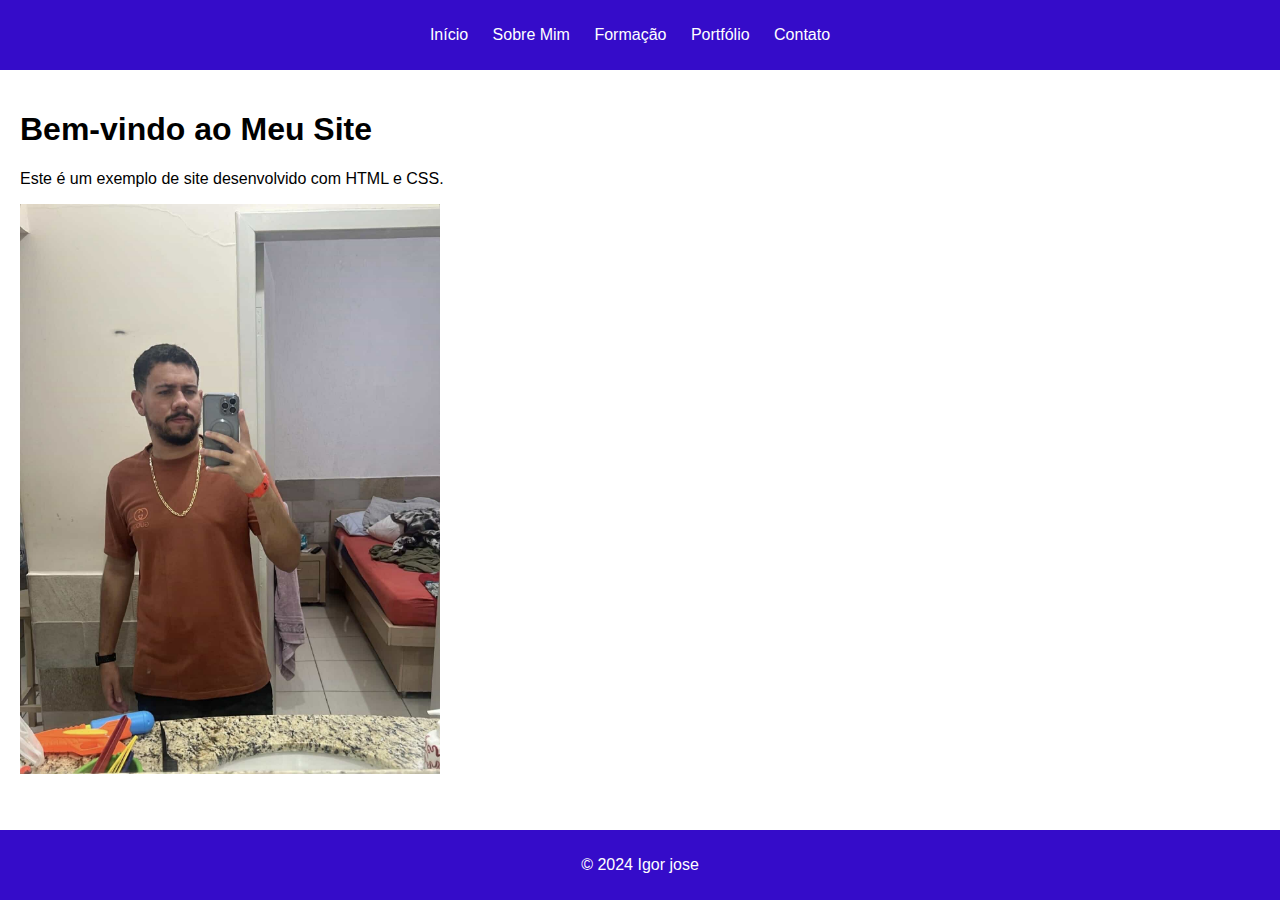
<file: index.html>
<!DOCTYPE html>
<html lang="pt-BR">
<head>
    <meta charset="UTF-8">
    <meta name="viewport" content="width=device-width, initial-scale=1.0">
    <title>Meu Site</title>
    <link rel="stylesheet" href="estilos.css">
</head>

<body>

    <header>
        <nav>
            <ul>
                <li><a href="index.html">Início</a></li>
                <li><a href="sobre.html">Sobre Mim</a></li>
                <li><a href="formação.html">Formação</a></li>
                <li><a href="portfolio.html">Portfólio</a></li>
                <li><a href="contato.html">Contato</a></li>
            </ul>
        </nav>
    </header>
    <main>
        <h1>Bem-vindo ao Meu Site</h1>
        <p>Este é um exemplo de site desenvolvido com HTML e CSS.</p>
        <img src="igorjls.jpg" alt="foio minha">
    </main>
    <footer>
        <p>&copy; 2024 Igor jose </p>
    </footer>
</body>
</html>
</file>
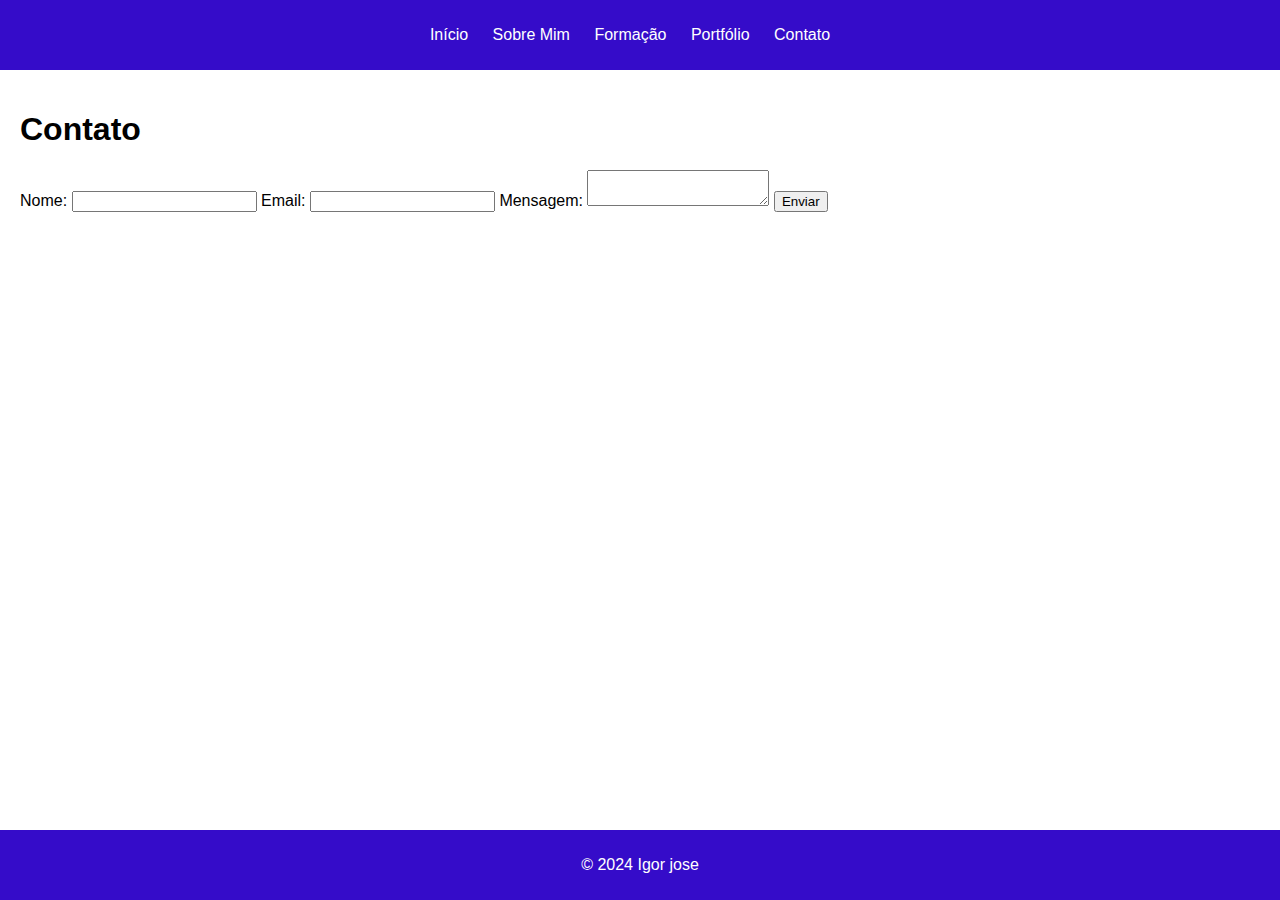
<file: contato.html>
<!DOCTYPE html>
<html lang="pt-BR">
<head>
    <meta charset="UTF-8">
    <meta name="viewport" content="width=device-width, initial-scale=1.0">
    <title>Contato</title>
    <link rel="stylesheet" href="estilos.css">
</head>
<body>
    <header>
        <nav>
            <ul>
                <li><a href="index.html">Início</a></li>
                <li><a href="sobre.html">Sobre Mim</a></li>
                <li><a href="formação.html">Formação</a></li>
                <li><a href="portfolio.html">Portfólio</a></li>
                <li><a href="contato.html">Contato</a></li>
            </ul>
        </nav>
    </header>
    <main>
        <h1>Contato</h1>
        <form>
            <label for="nome">Nome:</label>
            <input type="text" id="nome" name="nome" required>

            <label for="email">Email:</label>
            <input type="email" id="email" name="email" required>

            <label for="mensagem">Mensagem:</label>
            <textarea id="mensagem" name="mensagem" required></textarea>

            <button type="submit">Enviar</button>
        </form>
    </main>
    <footer>
        <p>&copy; 2024 Igor jose</p>
    </footer>
</body>
</html>
</file>
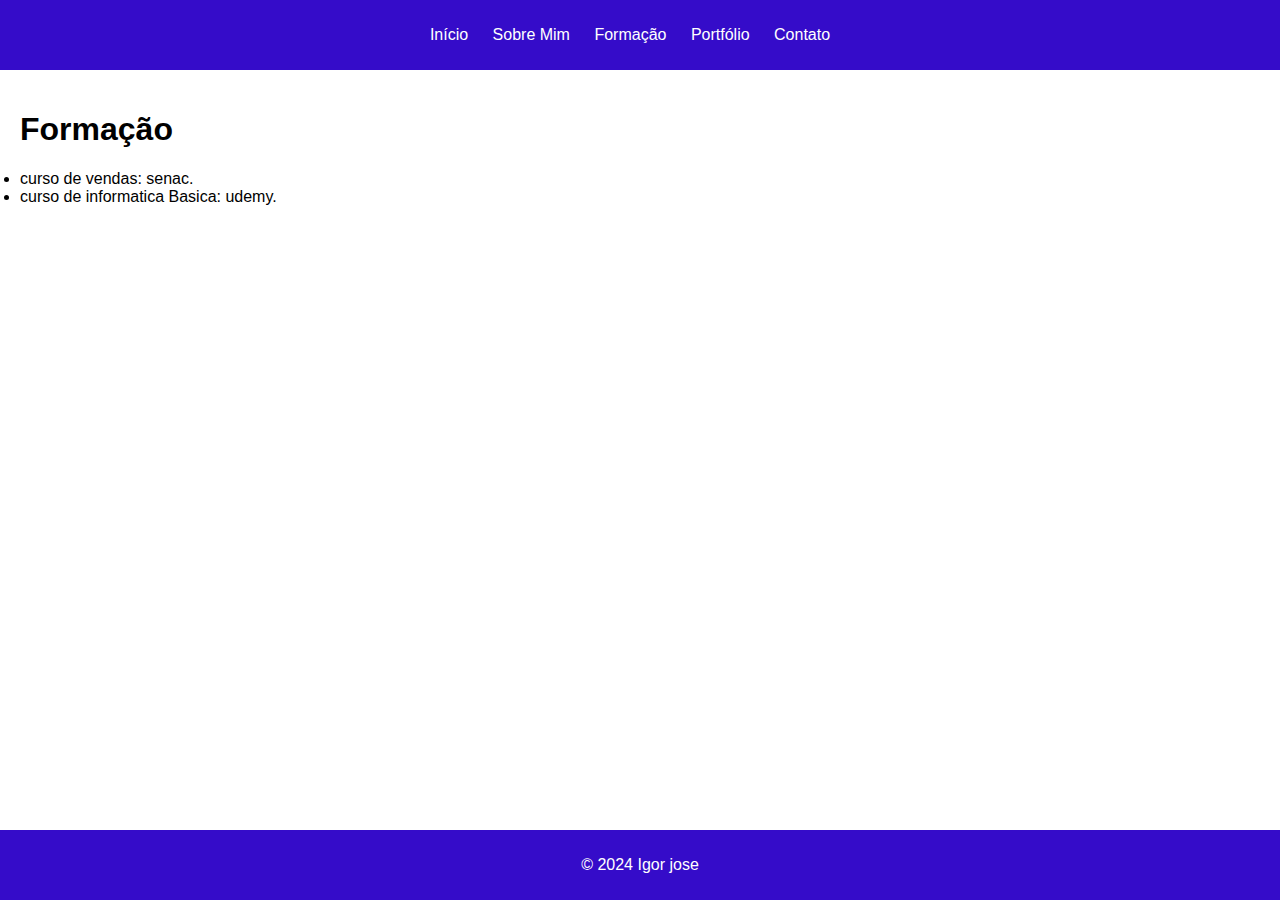
<file: formação.html>
<!DOCTYPE html>
<html lang="pt-BR">
<head>
    <meta charset="UTF-8">
    <meta name="viewport" content="width=device-width, initial-scale=1.0">
    <title>Formação</title>
    <link rel="stylesheet" href="estilos.css">
</head>
<body>
    <header>
        <nav>
            <ul>
                <li><a href="index.html">Início</a></li>
                <li><a href="sobre.html">Sobre Mim</a></li>
                <li><a href="formação.html">Formação</a></li>
                <li><a href="portfolio.html">Portfólio</a></li>
                <li><a href="contato.html">Contato</a></li>
            </ul>
        </nav>
    </header>
    <main>
        <h1>Formação</h1>
        <p>
            <li>curso de vendas: senac.</li>
            <li>curso de informatica Basica: udemy.</li>
        </p>
    </main>
    <footer>
        <p>&copy; 2024 Igor jose</p>
    </footer>
</body>
</html>
</file>
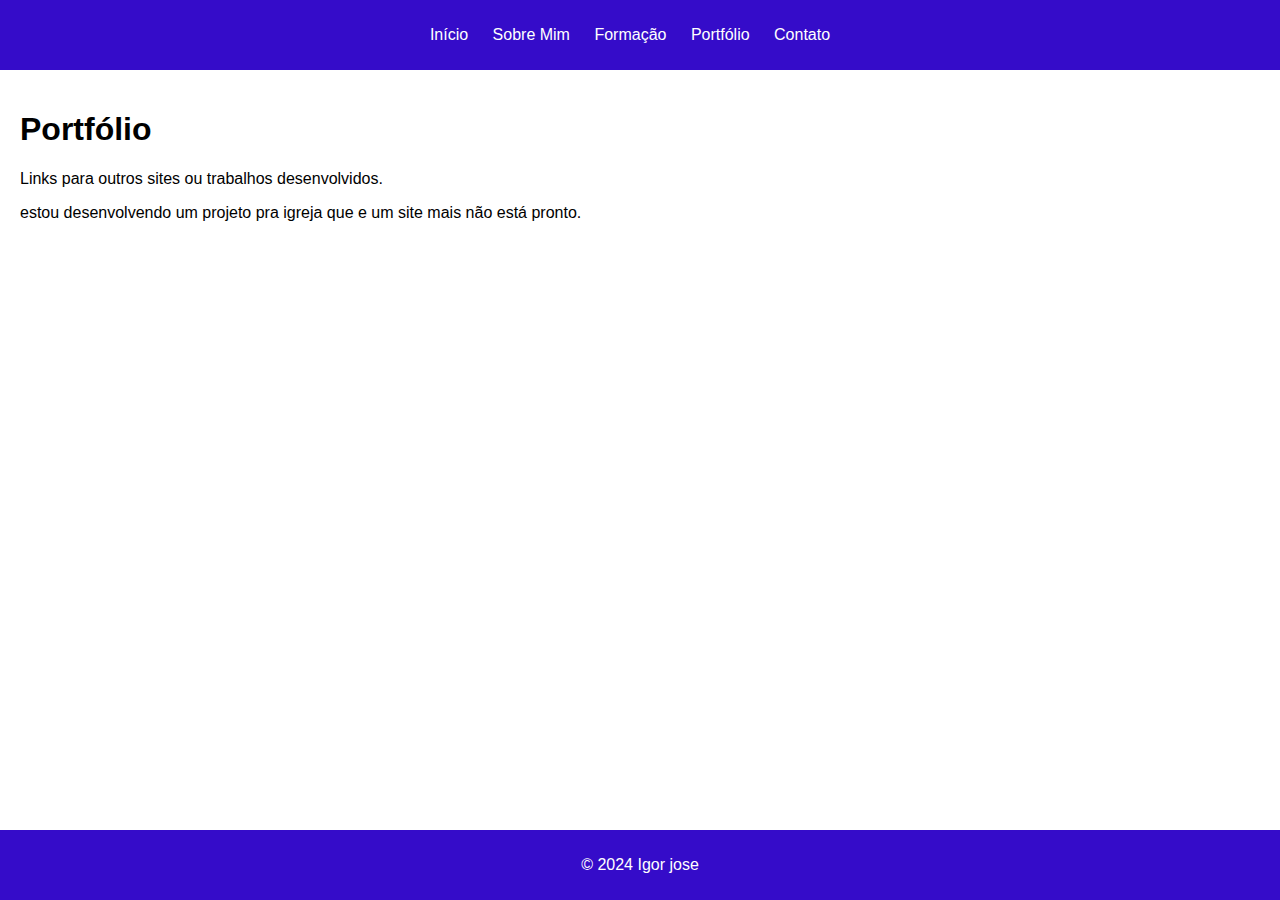
<file: portfolio.html>
<!DOCTYPE html>
<html lang="pt-BR">
<head>
    <meta charset="UTF-8">
    <meta name="viewport" content="width=device-width, initial-scale=1.0">
    <title>Portfólio</title>
    <link rel="stylesheet" href="estilos.css">
</head>
<body>
    <header>
        <nav>
            <ul>
                <li><a href="index.html">Início</a></li>
                <li><a href="sobre.html">Sobre Mim</a></li>
                <li><a href="formação.html">Formação</a></li>
                <li><a href="portfolio.html">Portfólio</a></li>
                <li><a href="contato.html">Contato</a></li>
            </ul>
        </nav>
    </header>
    <main>
        <h1>Portfólio</h1>
        <p>Links para outros sites ou trabalhos desenvolvidos.</p>
        <p>estou desenvolvendo um projeto pra igreja que e um site mais não está pronto.</p>
    </main>
    <footer>
        <p>&copy; 2024 Igor jose</p>
    </footer>
</body>
</html>
</file>
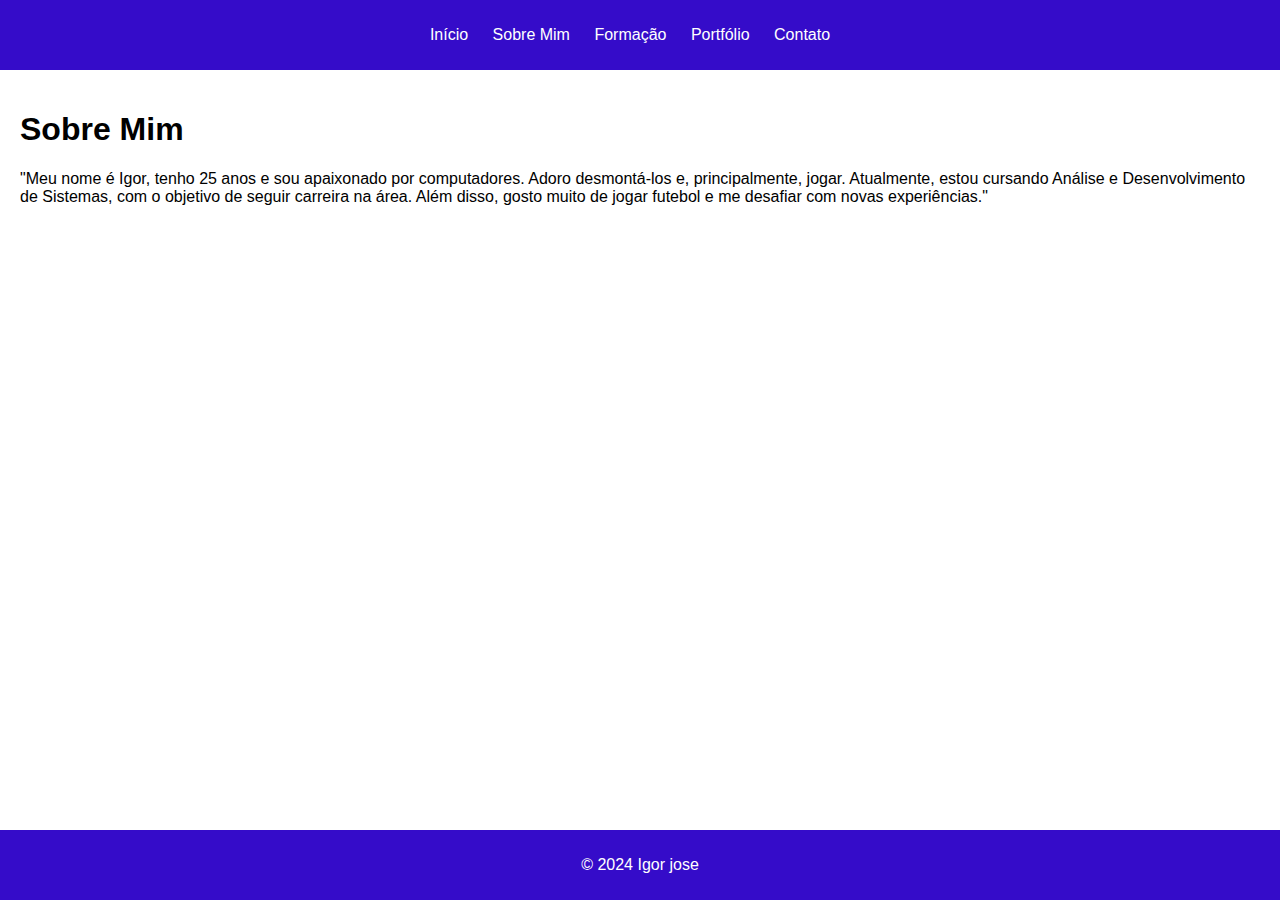
<file: sobre.html>
<!DOCTYPE html>
<html lang="pt-BR">
<head>
    <meta charset="UTF-8">
    <meta name="viewport" content="width=device-width, initial-scale=1.0">
    <title>Sobre Mim</title>
    <link rel="stylesheet" href="estilos.css">
</head>
<body>
    <header>
        <nav>
            <ul>
                <li><a href="index.html">Início</a></li>
                <li><a href="sobre.html">Sobre Mim</a></li>
                <li><a href="formação.html">Formação</a></li>
                <li><a href="portfolio.html">Portfólio</a></li>
                <li><a href="contato.html">Contato</a></li>
            </ul>
        </nav>
    </header>
    <main>
        <h1>Sobre Mim</h1>
        <p>"Meu nome é Igor, tenho 25 anos e sou apaixonado por computadores. Adoro desmontá-los e, principalmente, jogar. Atualmente, estou cursando Análise e Desenvolvimento de Sistemas, com o objetivo de seguir carreira na área. Além disso, gosto muito de jogar futebol e me desafiar com novas experiências."</p>
    </main>
    <footer>
        <p>&copy; 2024 Igor jose</p>
    </footer>
</body>
</html>
</file>
<file: estilos.css>
body {
    font-family: Arial, sans-serif;
    margin: 0;
    padding: 0;
}

header {
    background-color: #350cc9;
    color: white;
    padding: 10px 0;
    text-align: center;
    
}

nav ul {
    list-style-type: none;
    padding: 0;
}

nav ul li {
    display: inline;
    margin-right: 20px;
 
}

nav ul li a {
    color: white;
    text-decoration: none;
  
}

main {
    padding: 20px;
    
    
}

footer {
    background-color: #350cc9;
    color: white;
    text-align: center;
    padding: 10px 0;
    position: fixed;
    width: 100%;
    bottom: 0;
} 
img {
    width: 420px;
}
</file>
